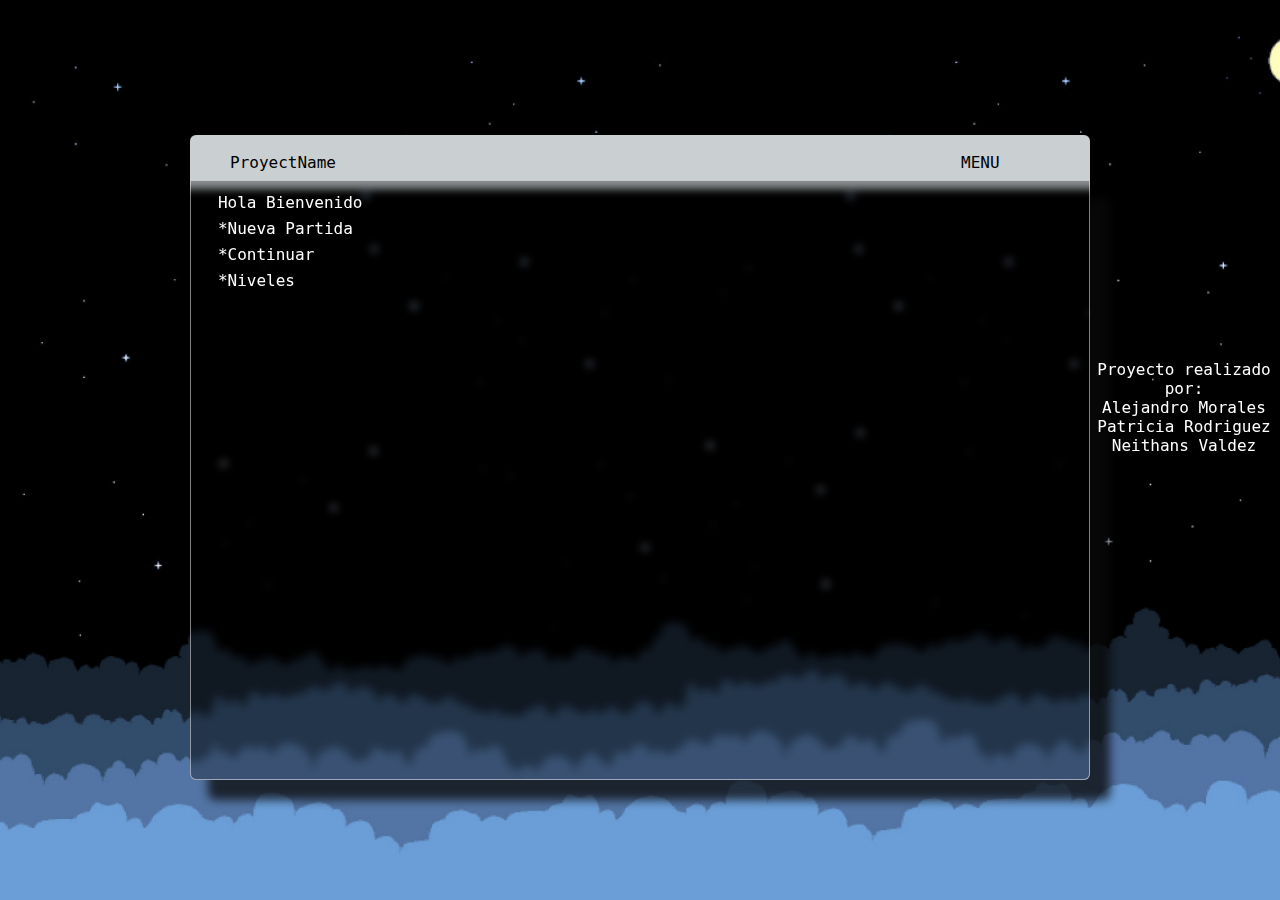
<file: index.html>
<!DOCTYPE html>
<html lang="en">
    <head>
        <meta charset="UTF-8">
        <meta http-equiv="X-UA-Compatible" content="IE=edge">
        <meta name="viewport" content="width=device-width, initial-scale=1.0">
        <link rel="stylesheet" href="css/style.css"></link>
        <title>Proyecto Tzuzul</title>
        <script type="module" src="main.js" defer></script>
    </head>
    <body>
        <div id="container">
            <div id="barra-estado">
                <ul>
                    <li id="proyect-name">ProyectName</li>
                    <li id="user-name"></li>
                    <li id="level">MENU</li>
                </ul>
            </div>
            <div id="terminal">

                <input type="text" id="input">
            </div>
        </div>
        <footer>
            Proyecto realizado por:<br>
            Alejandro Morales<br>
            Patricia Rodriguez<br>
            Neithans Valdez
        </footer>    
    </body>
</html>
</file>
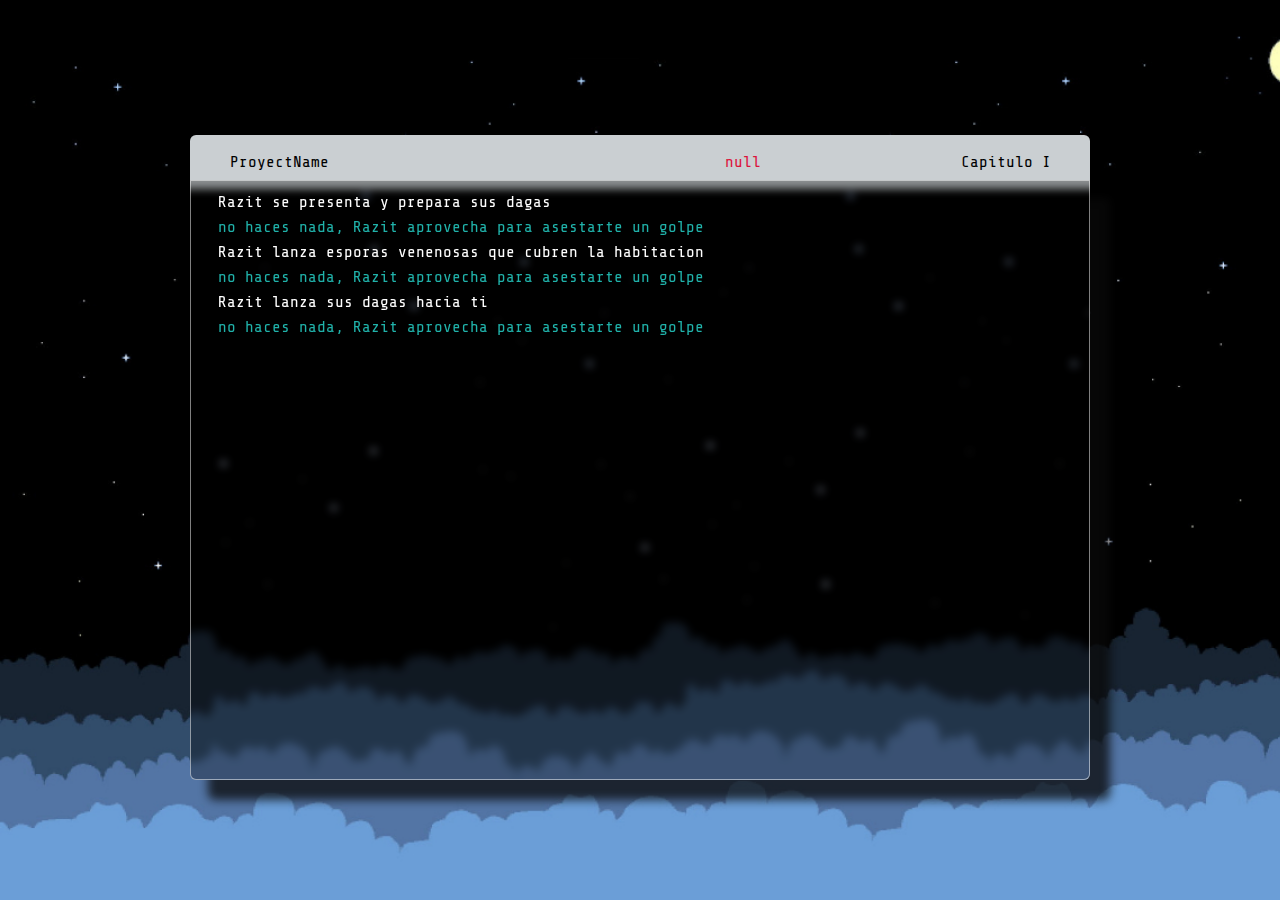
<file: caps/capitulo1.html>
<!DOCTYPE html>
<html lang="en">
    <head>
        <meta charset="UTF-8">
        <meta http-equiv="X-UA-Compatible" content="IE=edge">
        <meta name="viewport" content="width=device-width, initial-scale=1.0">
        <link rel="stylesheet" href="../css/style.css"></link>
        <link rel="preconnect" href="https://fonts.googleapis.com">
        <link rel="preconnect" href="https://fonts.gstatic.com" crossorigin>
        <link href="https://fonts.googleapis.com/css2?family=Share+Tech+Mono&display=swap" rel="stylesheet">  
        <title>Proyecto Tzuzul - cap I</title>
        <script type="module" src="../utils/capitulo1.js" defer></script>
    </head>
    <body>
        <div id="container">
            <div id="barra-estado">
                <ul>
                    <li id="proyect-name">ProyectName</li>
                    <li id="user-name"></li>
                    <li id="level">Capitulo I</li>
                </ul>
            </div>
            <div id="terminal">

                <input type="text" id="input">
            </div>
        </div>
    </body>
</html>
</file>
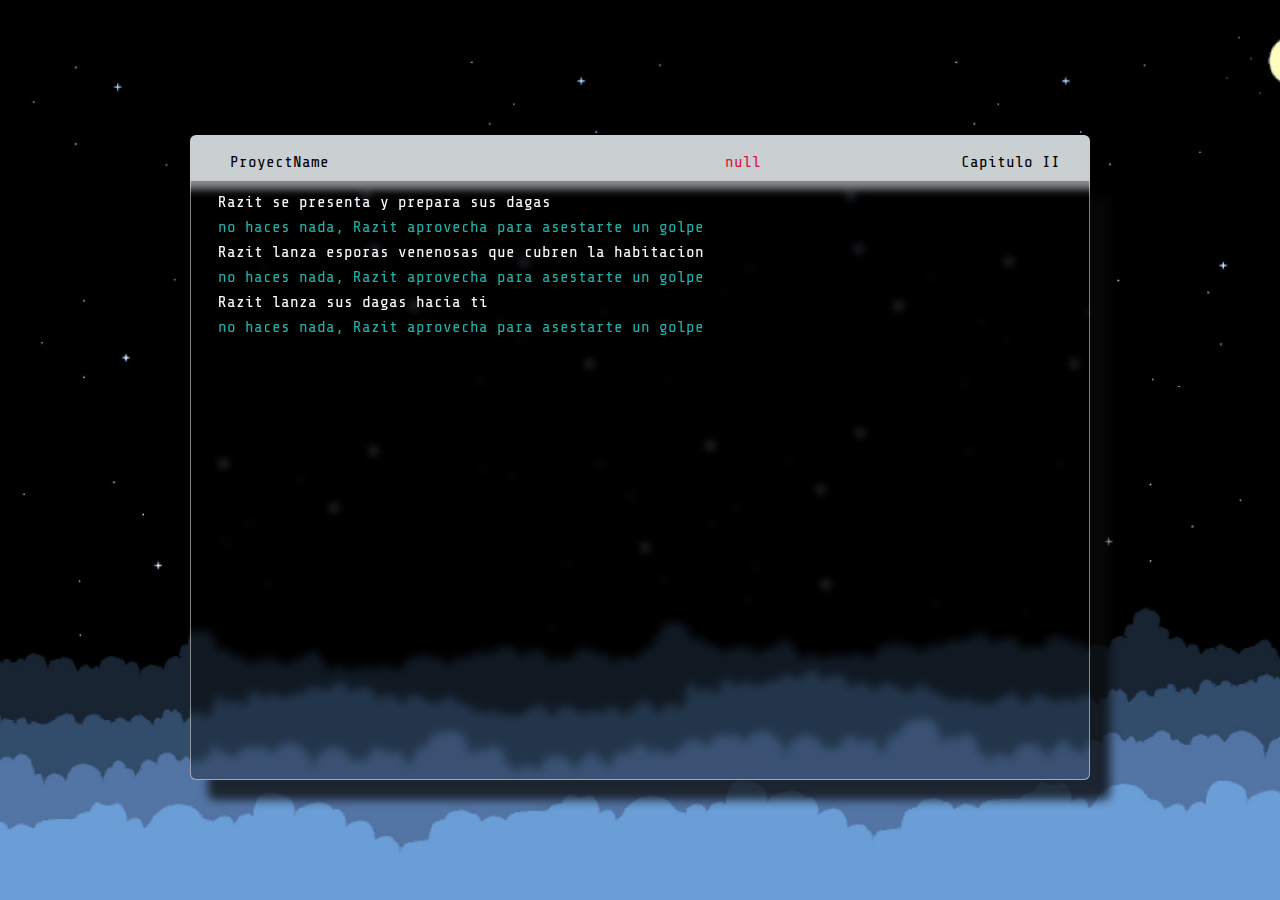
<file: caps/capitulo2.html>
<!DOCTYPE html>
<html lang="en">
    <head>
        <meta charset="UTF-8">
        <meta http-equiv="X-UA-Compatible" content="IE=edge">
        <meta name="viewport" content="width=device-width, initial-scale=1.0">
        <link rel="stylesheet" href="../css/style.css"></link>
        <link rel="preconnect" href="https://fonts.googleapis.com">
        <link rel="preconnect" href="https://fonts.gstatic.com" crossorigin>
        <link href="https://fonts.googleapis.com/css2?family=Share+Tech+Mono&display=swap" rel="stylesheet">  
        <title>Proyecto Tzuzul - cap II</title>
        <script type="module" src="../utils/capitulo1.js" defer></script>
    </head>
    <body>
        <div id="container">
            <div id="barra-estado">
                <ul>
                    <li id="proyect-name">ProyectName</li>
                    <li id="user-name"></li>
                    <li id="level">Capitulo II</li>
                </ul>
            </div>
            <div id="terminal">

                <input type="text" id="input">
            </div>
        </div>
    </body>
</html>
</file>
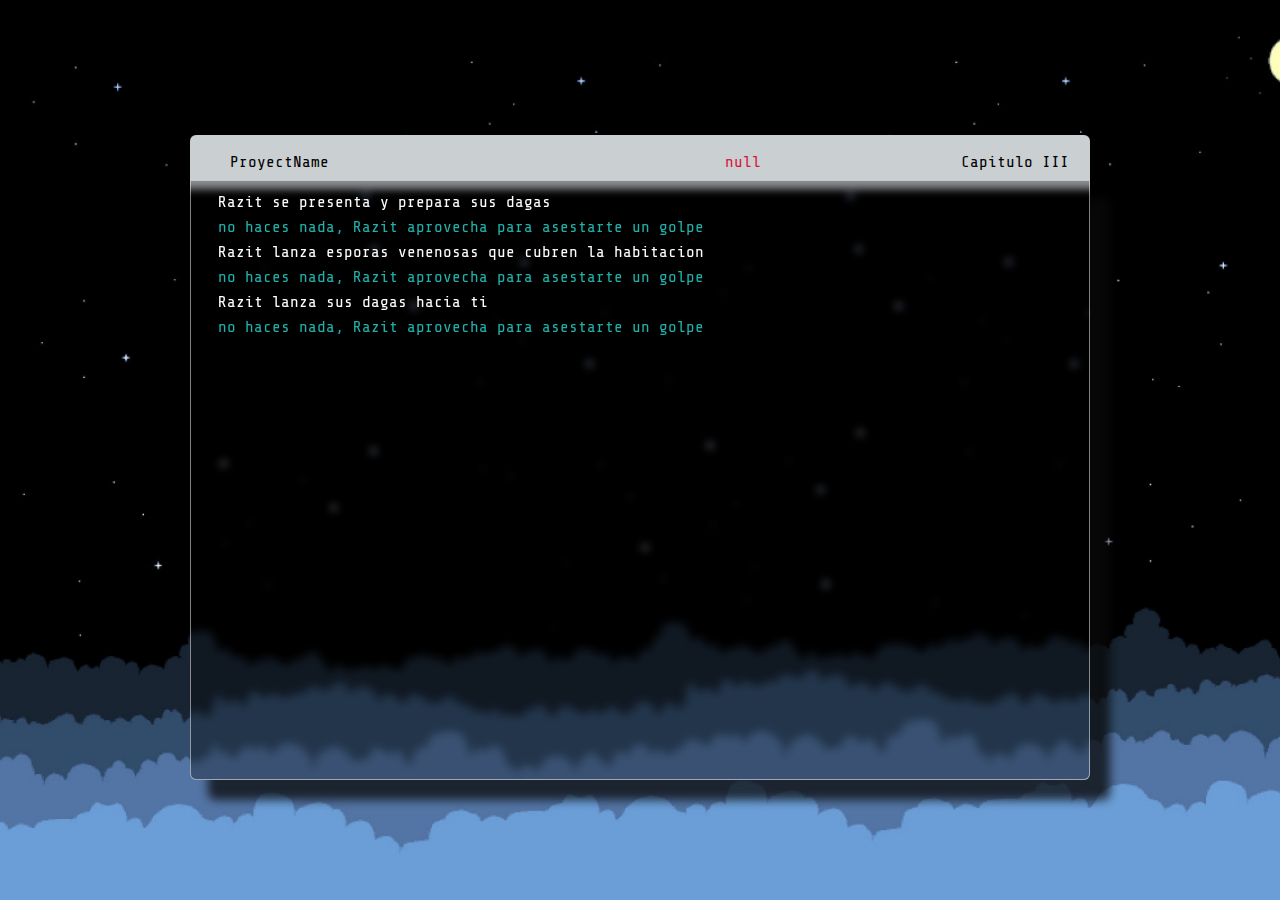
<file: caps/capitulo3 .html>
<!DOCTYPE html>
<html lang="en">
    <head>
        <meta charset="UTF-8">
        <meta http-equiv="X-UA-Compatible" content="IE=edge">
        <meta name="viewport" content="width=device-width, initial-scale=1.0">
        <link rel="stylesheet" href="../css/style.css"></link>
        <link rel="preconnect" href="https://fonts.googleapis.com">
        <link rel="preconnect" href="https://fonts.gstatic.com" crossorigin>
        <link href="https://fonts.googleapis.com/css2?family=Share+Tech+Mono&display=swap" rel="stylesheet">  
        <title>Proyecto Tzuzul - cap III</title>
        <script type="module" src="../utils/capitulo1.js" defer></script>
    </head>
    <body>
        <div id="container">
            <div id="barra-estado">
                <ul>
                    <li id="proyect-name">ProyectName</li>
                    <li id="user-name"></li>
                    <li id="level">Capitulo III</li>
                </ul>
            </div>
            <div id="terminal">

                <input type="text" id="input">
            </div>
        </div>
    </body>
</html>
</file>
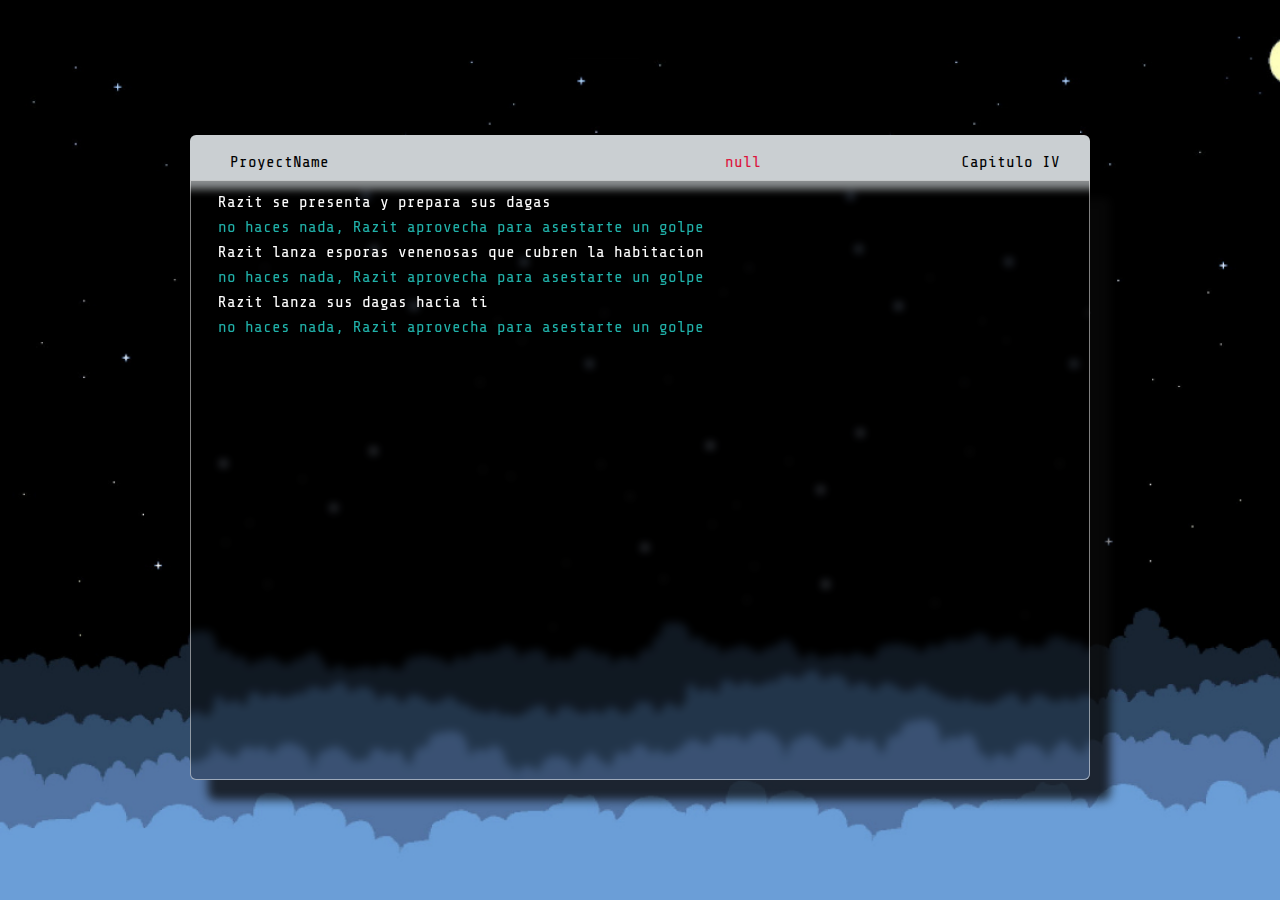
<file: caps/capitulo4.html>
<!DOCTYPE html>
<html lang="en">
    <head>
        <meta charset="UTF-8">
        <meta http-equiv="X-UA-Compatible" content="IE=edge">
        <meta name="viewport" content="width=device-width, initial-scale=1.0">
        <link rel="stylesheet" href="../css/style.css"></link>
        <link rel="preconnect" href="https://fonts.googleapis.com">
        <link rel="preconnect" href="https://fonts.gstatic.com" crossorigin>
        <link href="https://fonts.googleapis.com/css2?family=Share+Tech+Mono&display=swap" rel="stylesheet">  
        <title>Proyecto Tzuzul - cap IV</title>
        <script type="module" src="../utils/capitulo1.js" defer></script>
    </head>
    <body>
        <div id="container">
            <div id="barra-estado">
                <ul>
                    <li id="proyect-name">ProyectName</li>
                    <li id="user-name"></li>
                    <li id="level">Capitulo IV</li>
                </ul>
            </div>
            <div id="terminal">

                <input type="text" id="input">
            </div>
        </div>
    </body>
</html>
</file>
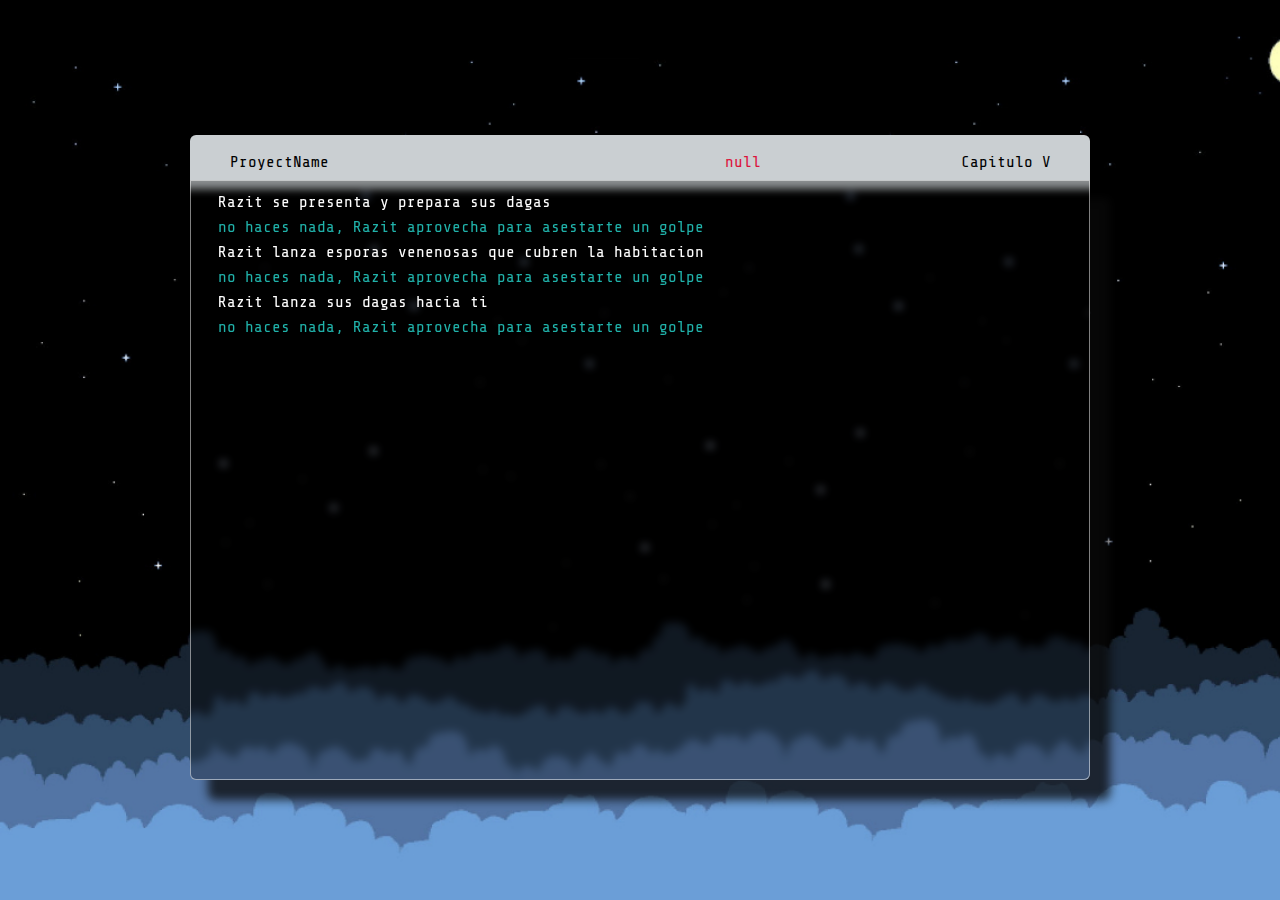
<file: caps/capitulo5.html>
<!DOCTYPE html>
<html lang="en">
    <head>
        <meta charset="UTF-8">
        <meta http-equiv="X-UA-Compatible" content="IE=edge">
        <meta name="viewport" content="width=device-width, initial-scale=1.0">
        <link rel="stylesheet" href="../css/style.css"></link>
        <link rel="preconnect" href="https://fonts.googleapis.com">
        <link rel="preconnect" href="https://fonts.gstatic.com" crossorigin>
        <link href="https://fonts.googleapis.com/css2?family=Share+Tech+Mono&display=swap" rel="stylesheet">  
        <title>Proyecto Tzuzul - cap V</title>
        <script type="module" src="../utils/capitulo1.js" defer></script>
    </head>
    <body>
        <div id="container">
            <div id="barra-estado">
                <ul>
                    <li id="proyect-name">ProyectName</li>
                    <li id="user-name"></li>
                    <li id="level">Capitulo V</li>
                </ul>
            </div>
            <div id="terminal">

                <input type="text" id="input">
            </div>
        </div>
    </body>
</html>
</file>
<file: css/style.css>
*{
    background-color: #779ecb;
    box-sizing: border-box;
    margin: 0;
    font-family: 'Share Tech Mono', monospace;
}

#container{
    display: flex;
    min-height: 100vh;
    background-image: url("img/wallpaperbetter.com_1280x800.jpg");
    background-size: cover;
    background-repeat: no-repeat;
}

#container > *{
    margin: auto;
}

#container{
    justify-content: center;
}

#terminal{
    top: 20%;
    width: 900px;
    height: 600px;
    border-bottom-left-radius: 6px;
    border-bottom-right-radius: 6px;
    overflow-y: scroll;
    scrollbar-color: #000;
    scrollbar-width: auto;
    box-shadow: 19px 19px 10px 1px rgba(10,10,10,0.75);
    -webkit-box-shadow: 19px 19px 10px 1px rgba(10,10,10,0.75);
    -moz-box-shadow: 19px 19px 10px 1px rgba(10,10,10,0.75);
    position:absolute;
    background-color: rgba(0, 0, 0, 0.3);
    border: 1px solid rgba(255, 255, 255, 0.5);
    backdrop-filter: blur(4px);
}

#barra-estado{
    display: grid;
    top: 15%;
    width: 900px;
    height: 6%;
    border-top-left-radius: 6px;
    border-top-right-radius: 6px;
    background-color: #cacfd2;
    position: absolute;
}

ul{
    display: flex;
    background-color: transparent;
    justify-content: space-between;
    align-items: center;

}

#proyect-name{
    display: inline;
    background-color: transparent;
    list-style: none;
    width: 40%;
}

#user-name{
    display: inline;
    background-color: transparent;
    list-style: none;
    width: 10%;
    color: crimson;
}

#level{
    display: inline;
    background-color: transparent;
    list-style: none;
    width: 15%;
}

#input{
    position: static;
    margin-left: 3%;
    top: 84%;
    width: 70%;
    height: 5%;
    border-bottom-right-radius: 6px;
    border-bottom-left-radius: 6px;
    color: white;
    background-color: transparent;
    padding: 0;
    border: 1px;
    margin-top: 3px;
}

input:focus-visible{
    border: 0;
    padding: 0;
    border: 1px;
    outline: none;
}

#terminal p{
    top: 2%;
    position: relative;
    background-color: transparent;
    color: white;
    margin-left: 3%;
    margin-bottom: 7px;
    display: flex;
}

footer{
    text-align: center; 
    background-color: transparent; 
    color: white; 
    display: flex; 
    position: absolute; 
    top: 40%; 
    left: 85%;
}
</file>
